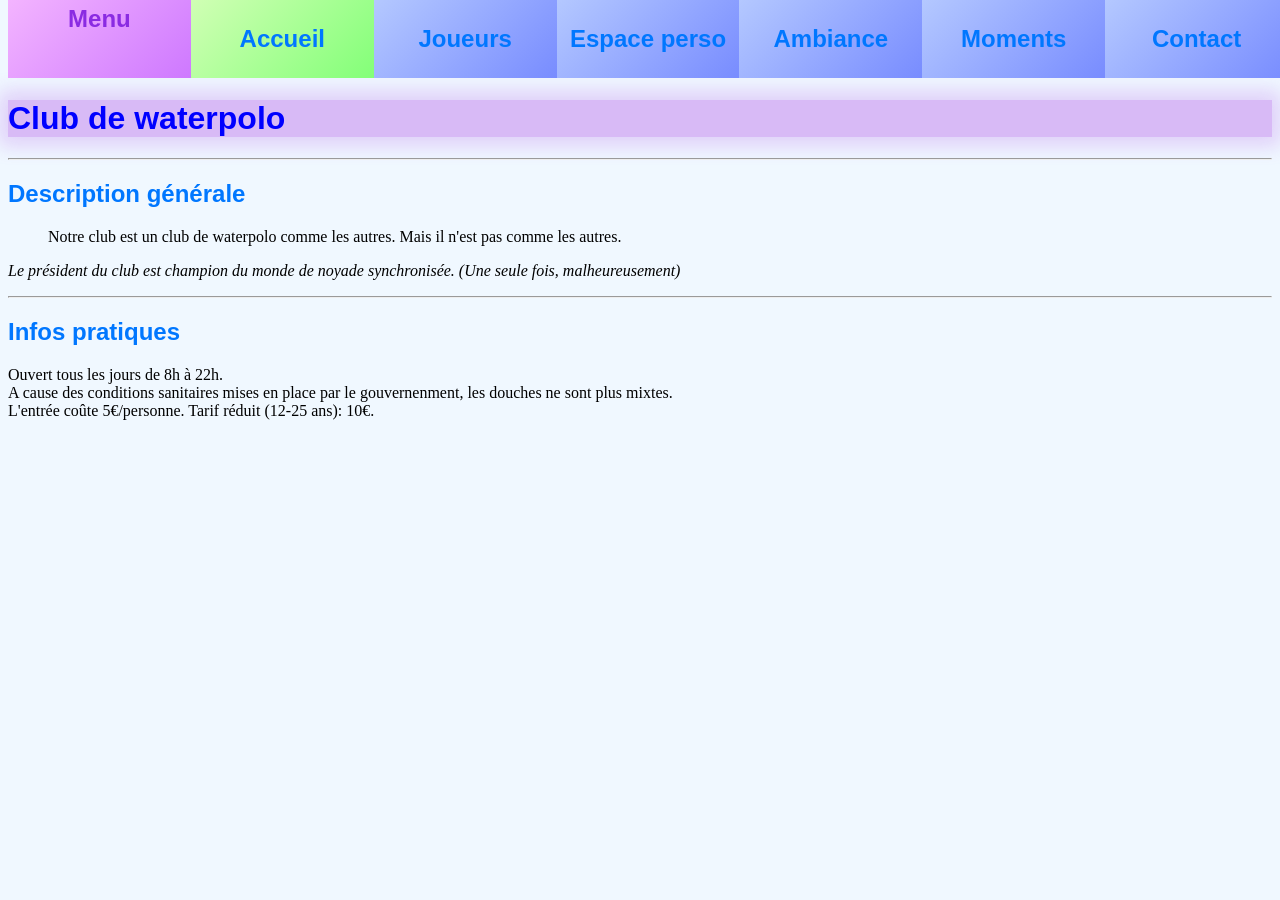
<file: src/index.html>
<!DOCTYPE html>
<html lang="fr">

<head>
    <meta charset="UTF-8">
    <meta http-equiv="X-UA-Compatible" content="IE=edge">
    <meta name="viewport" content="width=device-width, initial-scale=1.0">
    <script src="js/header.js"></script>
    <title>TP1 | Club de sport</title>
</head>

<body>
    <header></header>
    <main>
        <h1>Club de waterpolo</h1>
        <hr>
        <section id="description">
            <h2>Description générale</h2>
            <blockquote>
                Notre club est un club de waterpolo comme les autres. Mais il n'est pas comme les autres.
            </blockquote>
            <p><i>Le président du club est champion du monde de noyade synchronisée. (Une seule fois,
                    malheureusement)</i>
            </p>
            <hr>
        </section>
        <section id="infos">
            <h2>Infos pratiques</h2>
            <p>
                Ouvert tous les jours de 8h à 22h.<br>
                A cause des conditions sanitaires mises en place par le gouvernenment, les douches ne sont plus
                mixtes.<br>
                L'entrée coûte 5€/personne. Tarif réduit (12-25 ans): 10€.
            </p>
        </section>
    </main>

    <footer></footer>
</body>

</html>
</file>
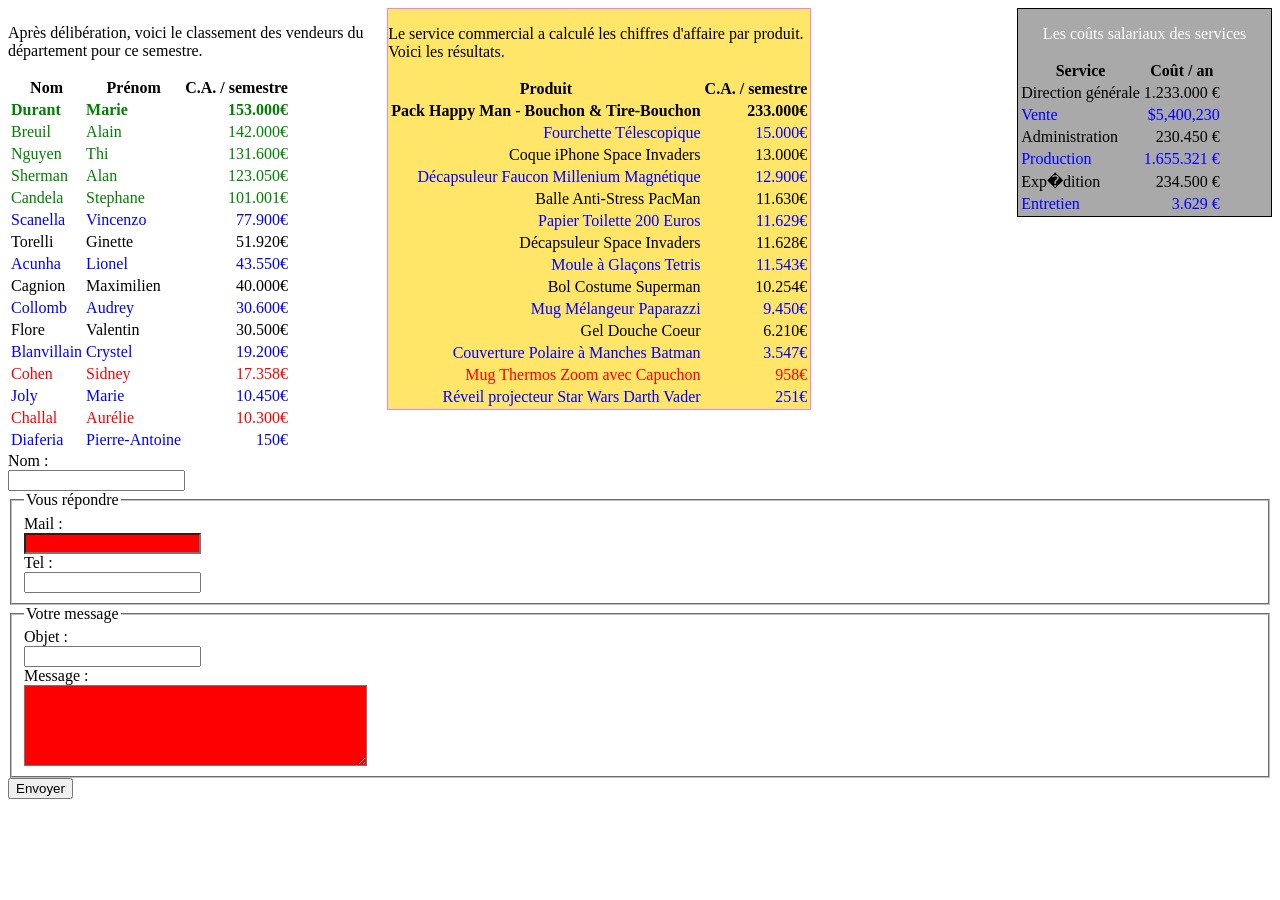
<file: sujet/TP2/debut_css.html>
<html>
	<head>
		<meta charset="UTF-8"/>
		<style type="text/css">
			#vendeurs {
				float : left ;
				width : 30% ;
			}
			#produits {
				float : left ;
				background-color : #FFE568 ;
				border : 1px solid violet ;
			}
			#produits tr td:first-child, tr td:last-child {
				text-align : right ;
			}
			#services {
				float : right ;
				width : 20%;
				border : 1px solid black ;
				background-color : darkgrey ;
				color : white ;
				text-align : center ;
			}
			#contact {
				clear : both ;
			}
			#lesMeilleursVendeurs .bestOf{ color: green;}
			.worstOf{color: red;}
			.bestOf:first-of-type{ font-weight: bold;}
			tr:nth-child(even){ color: blue}
			#lesMeilleursVendeurs td:last-of-type::after,#lesMeilleursProduits td:last-of-type::after{content:"€";}

			label {display: block;}

			/* 1ère méthode */
			:required:invalid{background-color: red;}

			/* 2ème méthode */
			input[required]:invalid{background-color: red;}
			textarea[required]:invalid{background-color: red;}

		</style>
	</head>
	<body>
		<section id="rapportAnnuel">
			<section id="vendeurs">
				<p>Après délibération, voici le classement des vendeurs du département pour ce semestre.</p>
				<table id="lesMeilleursVendeurs">
					<thead>
						<tr>
							<th>Nom</th>
							<th>Prénom</th>
							<th>C.A. / semestre</th>
						</tr>
					</thead>
					<tbody>
						<tr class="bestOf"><td>Durant</td><td>Marie</td><td>153.000</td></tr>
						<tr class="bestOf"><td>Breuil</td><td>Alain</td><td>142.000</td></tr>
						<tr class="bestOf"><td>Nguyen</td><td>Thi</td><td>131.600</td></tr>
						<tr class="bestOf"><td>Sherman</td><td>Alan</td><td>123.050</td></tr>
						<tr class="bestOf"><td>Candela</td><td>Stephane</td><td>101.001</td></tr>
						<tr><td>Scanella</td><td>Vincenzo</td><td>77.900</td></tr>
						<tr><td>Torelli</td><td>Ginette</td><td>51.920</td></tr>
						<tr><td>Acunha</td><td>Lionel</td><td>43.550</td></tr>
						<tr><td>Cagnion</td><td>Maximilien</td><td>40.000</td></tr>
						<tr><td>Collomb</td><td>Audrey</td><td>30.600</td></tr>
						<tr><td>Flore</td><td>Valentin</td><td>30.500</td></tr>
						<tr class="worstOf"><td>Blanvillain</td><td>Crystel</td><td>19.200</td></tr>
						<tr class="worstOf"><td>Cohen</td><td>Sidney</td><td>17.358</td></tr>
						<tr class="worstOf"><td>Joly</td><td>Marie</td><td>10.450</td></tr>
						<tr class="worstOf"><td>Challal</td><td>Aurélie</td><td>10.300</td></tr>
						<tr class="worstOf"><td>Diaferia</td><td>Pierre-Antoine</td><td>150</td></tr>
					</tbody>
				</table>
			</section>
			<section id="produits">
				<p>Le service commercial a calculé les chiffres d'affaire par produit.<br/>Voici les résultats.</p>
				<table id="lesMeilleursProduits">
					<thead>
						<tr>
							<th>Produit</th>
							<th>C.A. / semestre</th>
						</tr>
					</thead>
					<tbody>
						<tr class="bestOf"><td>Pack Happy Man - Bouchon & Tire-Bouchon</td><td>233.000</td></tr>
						<tr class="bestOf"><td>Fourchette Télescopique</td><td>15.000</td></tr>
						<tr class="bestOf"><td>Coque iPhone Space Invaders</td><td>13.000</td></tr>
						<tr class="bestOf"><td>Décapsuleur Faucon Millenium Magnétique</td><td>12.900</td></tr>
						<tr class="bestOf"><td>Balle Anti-Stress PacMan</td><td>11.630</td></tr>
						<tr class="bestOf"><td>Papier Toilette 200 Euros</td><td>11.629</td></tr>
						<tr class="bestOf"><td>Décapsuleur Space Invaders</td><td>11.628</td></tr>
						<tr class="bestOf"><td>Moule à Glaçons Tetris</td><td>11.543</td></tr>
						<tr class="bestOf"><td>Bol Costume Superman</td><td>10.254</td></tr>
						<tr><td>Mug Mélangeur Paparazzi</td><td>9.450</td></tr>
						<tr><td>Gel Douche Coeur</td><td>6.210</td></tr>
						<tr><td>Couverture Polaire à Manches Batman</td><td>3.547</td></tr>
						<tr class="worstOf"><td>Mug Thermos Zoom avec Capuchon</td><td>958</td></tr>
						<tr class="worstOf"><td>Réveil projecteur Star Wars Darth Vader</td><td>251</td></tr>
					</tbody>
				</table>
			</section>
			<section id="services">
				<p>Les coûts salariaux des services</p>
				<table id="coutsSalariauxParService">
					<thead>
						<tr>
							<th>Service</th>
							<th>Coût / an</th>
						</tr>
					</thead>
					<tbody>
						<tr><td>Direction générale</td><td>1.233.000 €</td></tr>
						<tr><td>Vente</td><td>$5,400,230</td></tr>
						<tr><td>Administration</td><td>230.450 €</td></tr>
						<tr><td>Production</td><td>1.655.321 €</td></tr>
						<tr><td>Exp�dition</td><td>234.500 €</td></tr>
						<tr><td>Entretien</td><td>3.629 €</td></tr>
					</tbody>
				</table>
			</section>
		</section>
		<section id="contact">
			<form action="enregistrerContact.php" method="POST">
				<label for="name">Nom :</label><input type="text" name="name"/><br/>
				<fieldset >
					<legend>Vous répondre</legend>
					<label for="mail">Mail :</label><input type="text" name="mail" required/><br/>
					<label for="tel">Tel :</label><input type="text" name="tel"/><br/>
				</fieldset>
				<fieldset >
					<legend>Votre message</legend>
					<label for="objet">Objet :</label><input type="text" name="objet"/><br/>
					<label for="message">Message :</label><textarea rows="5" cols="40" name="message" required></textarea><br/>
				</fieldset>

				<input type="submit" value="Envoyer"/>
			</form>
		</section>
	</body>
</html>
</file>
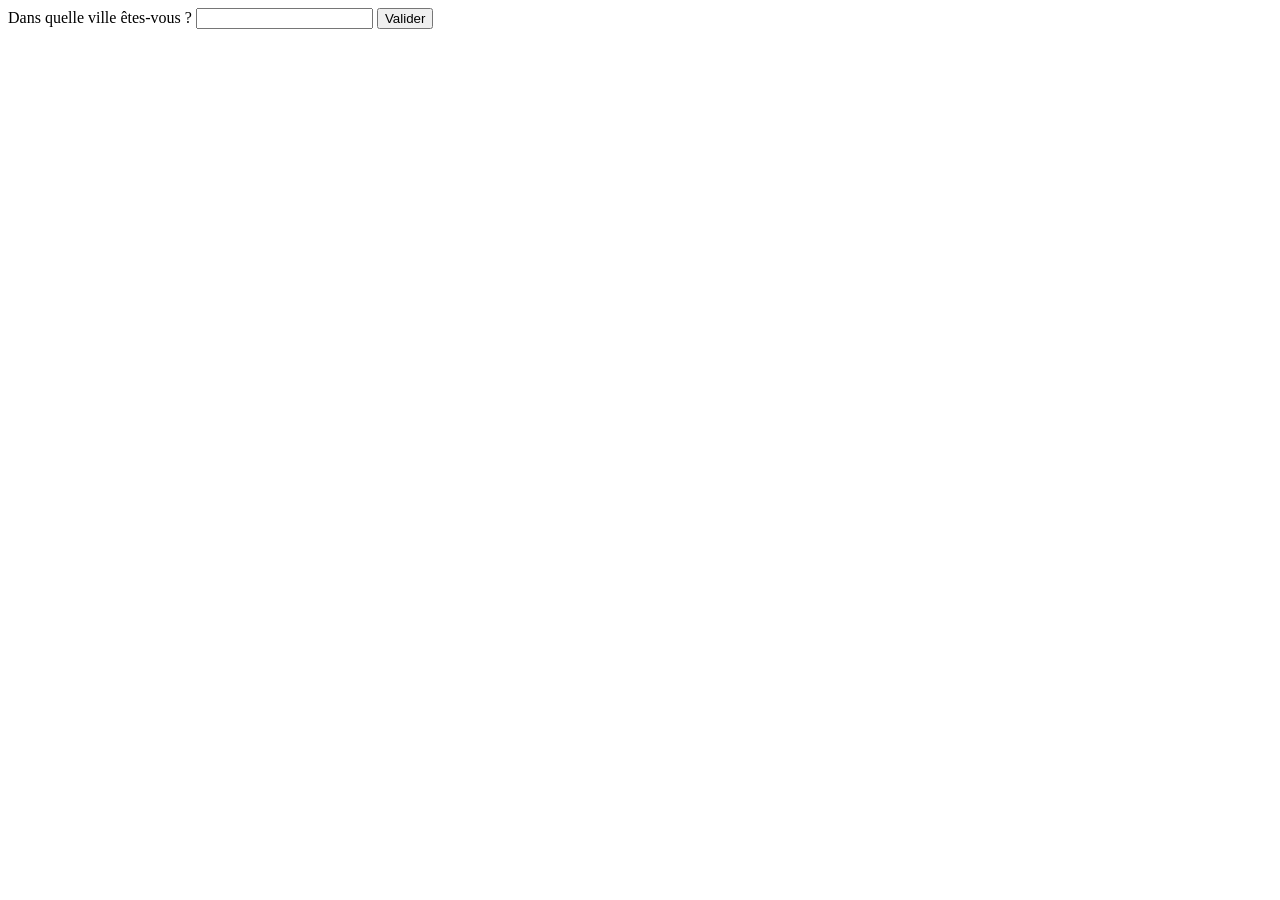
<file: sujet/TP3/partie1/guess.html>
<!DOCTYPE html>
<html lang="en">

<head>
    <meta charset="UTF-8">
    <meta http-equiv="X-UA-Compatible" content="IE=edge">
    <meta name="viewport" content="width=device-width, initial-scale=1.0">
    <title>Ville</title>
    <script src="./guess.js"></script>
</head>

<body>
    <form id="form">
        <label for="city">Dans quelle ville êtes-vous ?</label>
        <input type="text" id="city">
        <button type="submit">Valider</button>
    </form>
</body>

</html>
</file>
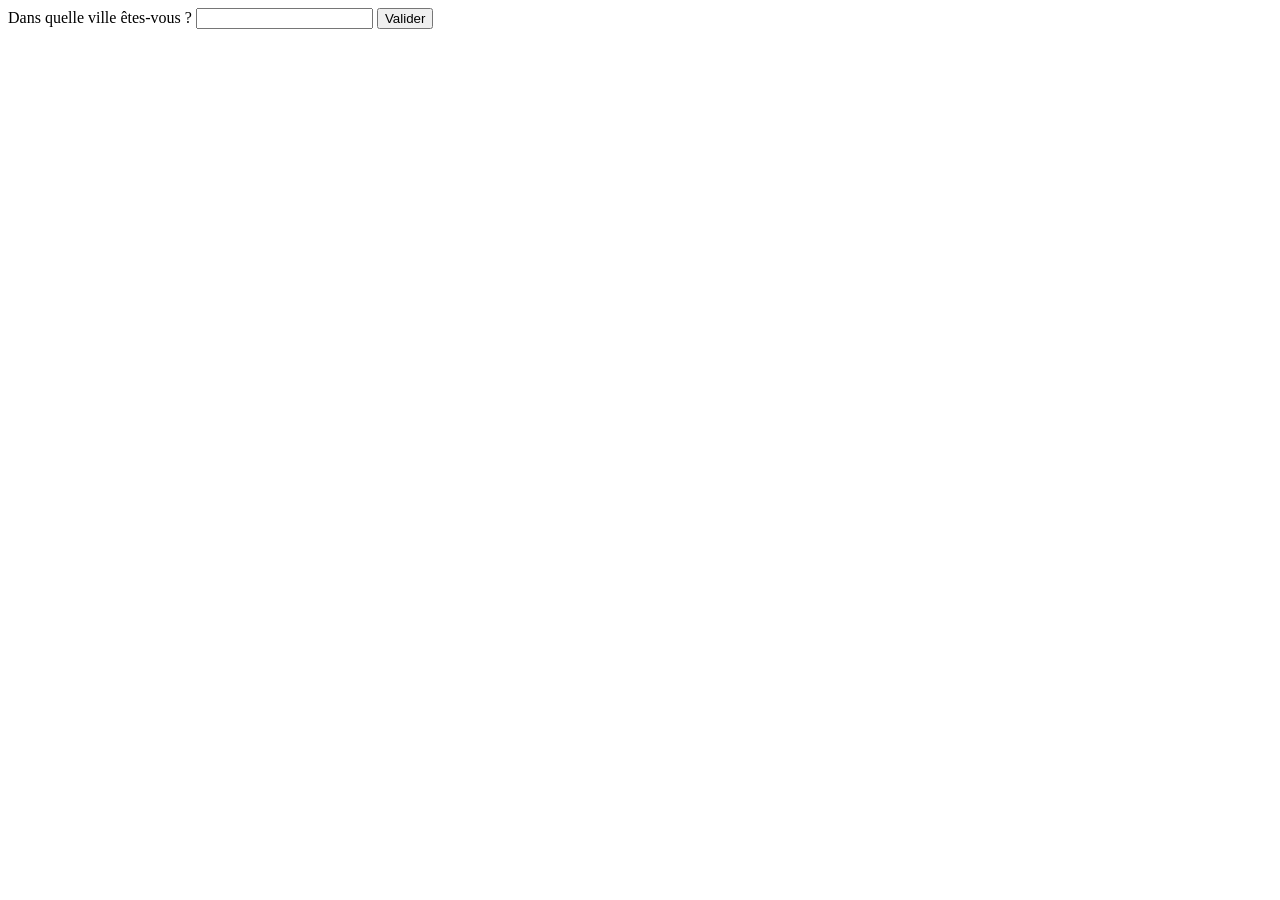
<file: sujet/TP3/partie1/pays/guess.html>
<!DOCTYPE html>
<html lang="en">

<head>
    <meta charset="UTF-8">
    <meta http-equiv="X-UA-Compatible" content="IE=edge">
    <meta name="viewport" content="width=device-width, initial-scale=1.0">
    <title>Ville</title>
    <script src="./guess.js"></script>
</head>

<body>
    <form id="form">
        <label for="city">Dans quelle ville êtes-vous ?</label>
        <input type="text" id="city">
        <button type="submit">Valider</button>
    </form>
</body>

</html>
</file>
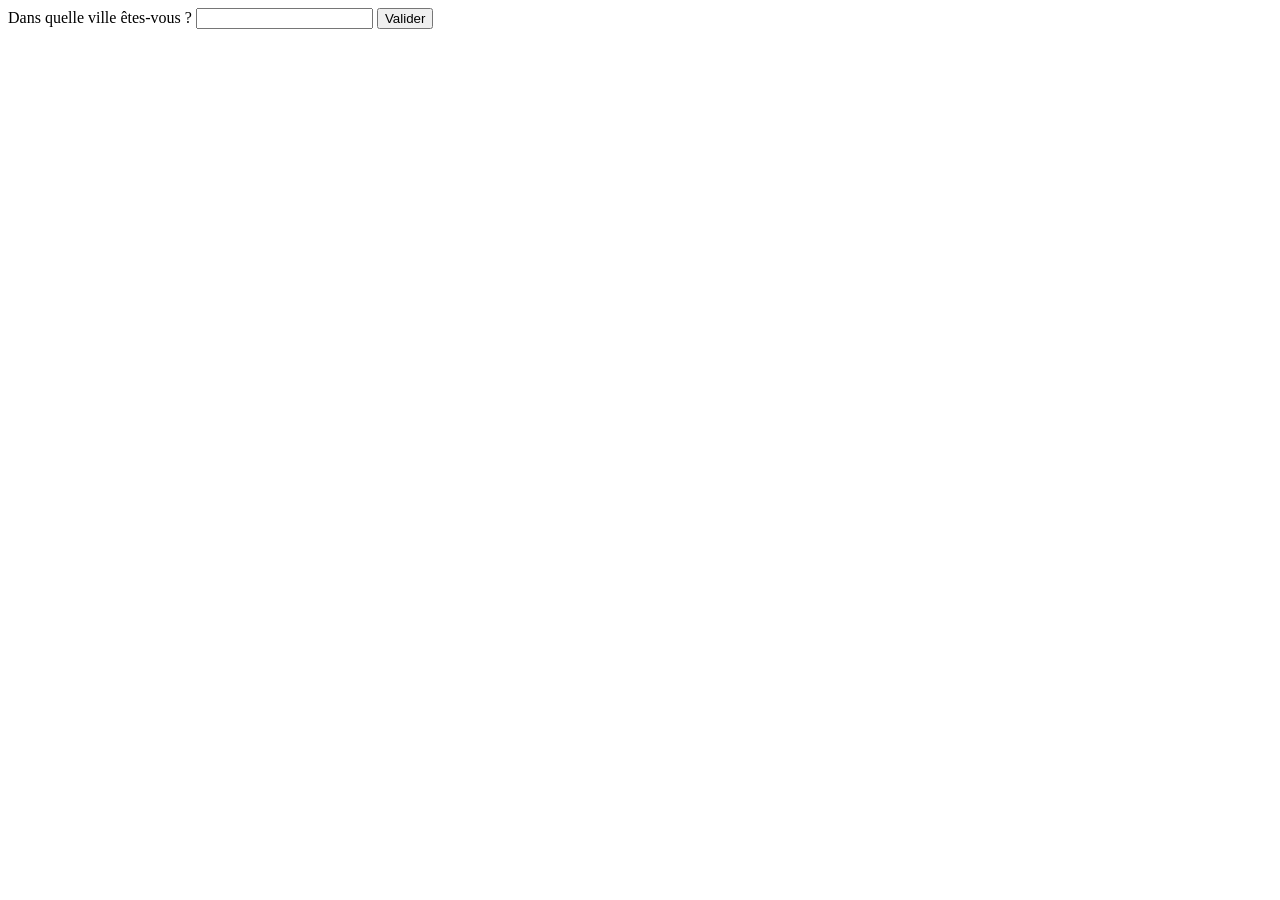
<file: sujet/TP3/partie2/pays/pays.html>
<!DOCTYPE html>
<html lang="en">

<head>
    <meta charset="UTF-8">
    <meta http-equiv="X-UA-Compatible" content="IE=edge">
    <meta name="viewport" content="width=device-width, initial-scale=1.0">
    <title>Ville</title>
    <script src="./pays.js"></script>
</head>

<body>
    <form id="form">
        <label for="city">Dans quelle ville êtes-vous ?</label>
        <input type="text" id="city">
        <button type="submit">Valider</button>
    </form>
    <div id="message-box"></div>
</body>

</html>
</file>
